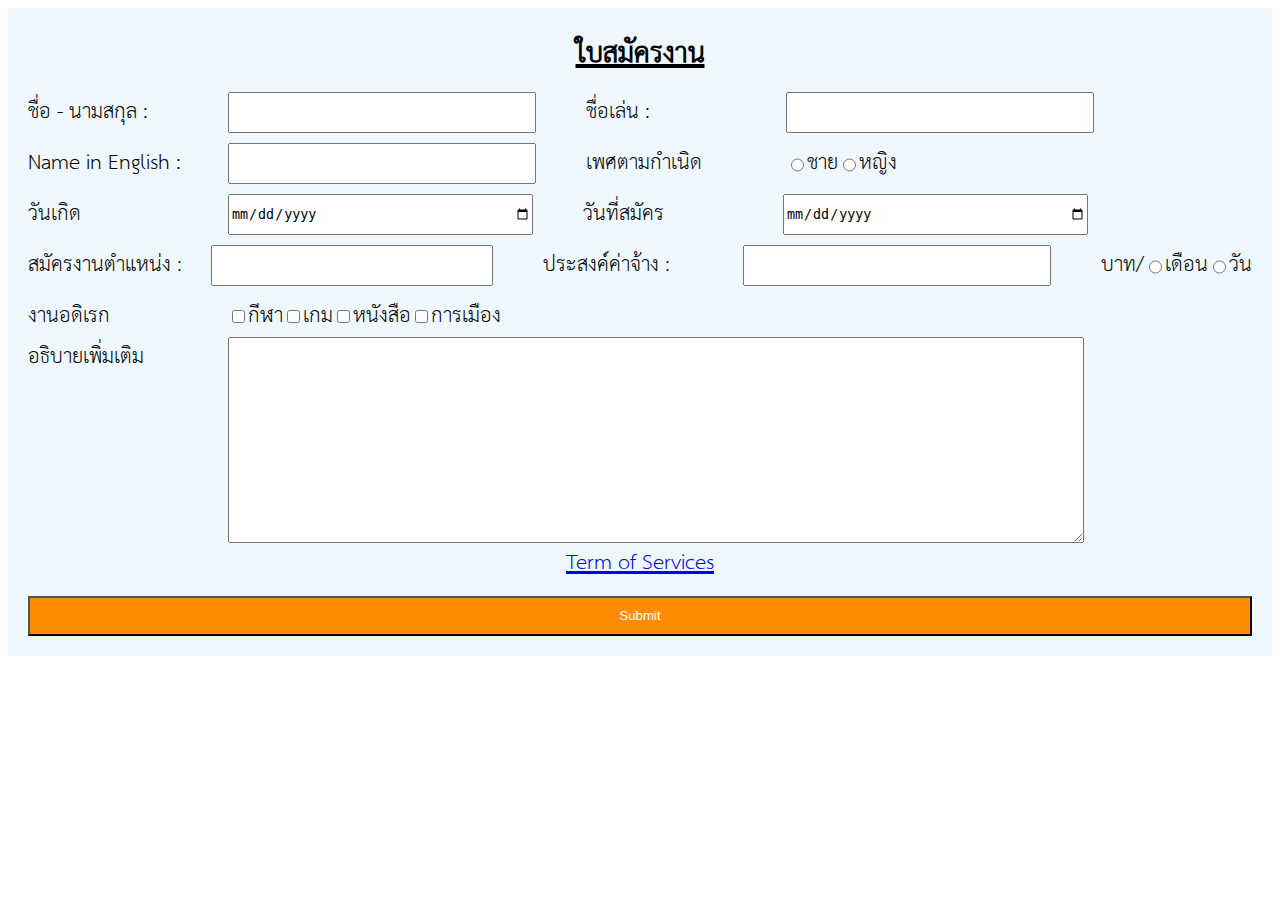
<file: index.html>
<!DOCTYPE html>
<html lang="en">
<head>
    <meta charset="UTF-8">
    <meta name="viewport" content="width=device-width, initial-scale=1.0">
    <title>Document</title>
    <link rel = "stylesheet" href = "index_style.css">
</head>
<body>

    <div class = "container">
        <div class = "header mb10px"> ใบสมัครงาน </div>

        <div class = "flex mb10px">
            <div class = "txtsize"> ชื่อ - นามสกุล : </div>
            <input type = "text" class = "longinp" name = "realname">
            <div class = "txtsize" > ชื่อเล่น : </div>
            <input type = "text" class = "longinp" name = "nickname">
        </div>

        <div class = "flex mb10px">
            <div class = "txtsize"> Name in English : </div>
            <input type = "text" class = "longinp" name = "engname">
            
            <div class = "Gender radflex">
                <div class = "txtsize"> เพศตามกำเนิด </div>
                <input name = "Gender" type = "radio" value = "male"> ชาย
                <input name = "Gender" type = "radio" value = "female"> หญิง
            </div>
        </div>

        <div class = "flex mb10px">
            <div class = "txtsize"> วันเกิด </div>
            <input type = "date" class = "longinp" name = "bdate">

            <div class = "txtsize" > วันที่สมัคร </div>
            <input type = "date" class = "longinp" name = "adate">
        </div>

        <div class = "flex mb10px">
            <div class = "txtsize"> สมัครงานตำแหน่ง : </div>
            <input type = "text" class = "longinp" name = "roles"> 
        
            <div class = "flex">
                <div class = "txtsize">  ประสงค์ค่าจ้าง :  </div>
                <input type="number" class = "longinp" name = "salary">
                
                <div class = "radflex">
                    <div > บาท/</div>
                    <input name = "moneytype" type="radio" value = "month"> เดือน
                    <input name = "moneytype" type="radio" value = "day"> วัน
                </div>
            </div>
        </div>

        <div class = "radflex">
            <div class = "txtsize"> งานอดิเรก </div>
            <input type = "checkbox" class = "interest" name = "interest" value = "กีฬา">กีฬา</input>
            <input type = "checkbox" class = "interest" name = "interest" value = "เกม">เกม</input>
            <input type = "checkbox" class = "interest" name = "interest" value = "หนังสือ">หนังสือ</input>
            <input type = "checkbox" class = "interest" name = "interest" value = "การเมือง">การเมือง</input>
        </div>

        <div class = "flex">
            <div class = "txtsize">อธิบายเพิ่มเติม</div>
            <textarea name = "description" id = "txtare"></textarea>
        </div>


        <div class = "text-center mb10px">
            <a href = "https://github.com/Hextech-Gunblade" target="_blank" > Term of Services</a>
        </div>

        <div class = "text-center">
            <button onclick="SubmitButton()" class = "submitbutton"> Submit </button>
        </div>

    </div>

    <script src = "index_javascipt.js">

    </script>
</body>
</html>
</file>
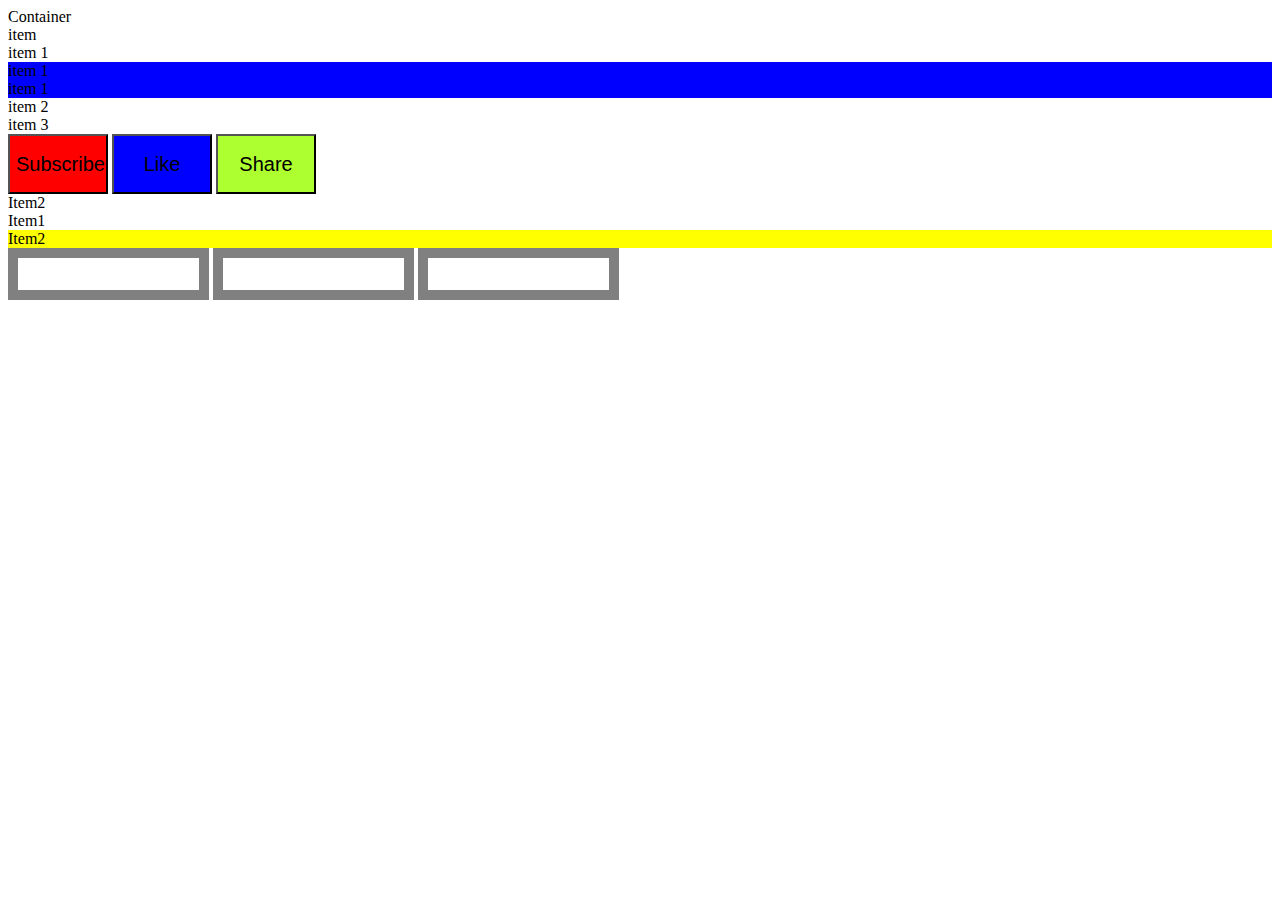
<file: CSS-Reponsive-ChildSelect.html>
<!DOCTYPE html>
<html lang="en">
<head>
    <meta charset="UTF-8">
    <meta name="viewport" content="width=device-width, initial-scale=1.0">
    <title>Document</title>

    <style>
        
        /* <!--  class in parent --> */
        .container .item .item  > .item{
            background-color: blue;
        }

        .button{
            font-size: 20px;
            width: 100px;
            height: 60px;
        }
        .button.sub{
            background-color: red;
        }
        .button.like{
            background-color: blue;
        }
        .button.share{
            background-color: greenyellow;
        }

        .item1 + .item2{
            background-color: yellow;
        }

        input[type=text]{
            border:10px gray solid;
            height: 30px;
        }
    </style>

</head>
<body>

    <!--  class ลูก , เลือกลูก -->
    <div  class = "container" > 
        Container
        <div class = "item"> 
            item

            <div class = "item"> 
                item 1
                <div class = "item"> 
                    item 1
                </div>
                <div class = "item"> 
                    item 1
                </div>
            </div>
            <div class = "item"> 
                item 2
            </div>
            <div class = "item"> 
                item 3
            </div>


        </div>
    </div>

    <!-- class มี base แล้ว add class จะแสดงผลเมื่อมีทั้ง 2 class -->
    <button class = "button sub">Subscribe</button>
    <button class = "button like">Like</button>
    <button class = "button share">Share</button>

    <!-- class เพื่อนบ้าน-->
    <div class = "item2"> Item2</div>
    <div class = "item1"> Item1</div>
    <div class = "item2"> Item2</div>

    <!--Atribute selector-->
    <input name = "firstname" type ="text">
    <input name = "lastname" type ="text">
    <input name = "description" type ="text">  
</body>
</html>
</file>
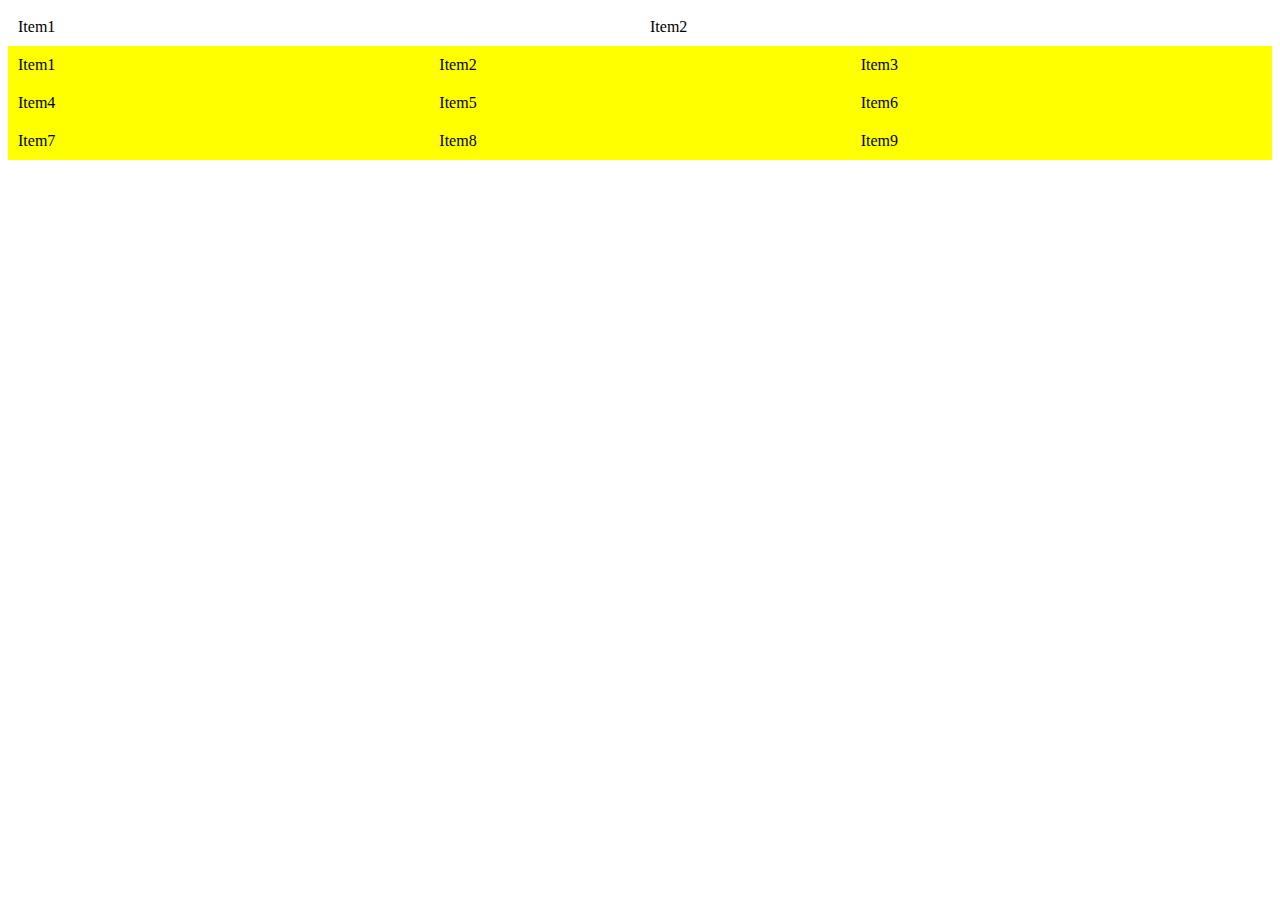
<file: CSS-Reponsive-Fluid_Layout.html>
<!DOCTYPE html>
<html lang="en">
<head>
    <meta charset="UTF-8">
    <meta name="viewport" content="width=device-width, initial-scale=1.0">
    <title>Document</title>
    <style>

        .container{
            display: flex;
        }
        .container .item{
            padding:10px;
            flex: 1;
        }
        .grid-container .item{
            padding:10px;
            background-color: yellow;
            flex: 1; 
        }
        .grid-container{
            display: grid;
            grid-template-columns: 1fr 1fr 1fr;
        }
        @media screen and (max-width: 768px){
            .container{
                flex-direction: column;
            }
            .grid-container{
                grid-template-columns: 1fr 1fr;
            }
        }
        @media screen and (max-width: 140px){
            .grid-container{
                grid-template-columns: 1fr;
            }
        }

    </style>
</head>
<body>
    <div class = "container">
        <!-- <div class = "row"> -->
            <div class = "item"> Item1 </div>
            <div class = "item"> Item2 </div>
        <!-- </div> -->
    </div>
    <div class = "grid-container">
        <!-- <div class = "row"> -->
            <div class = "item"> Item1 </div>
            <div class = "item"> Item2 </div>
            <div class = "item"> Item3 </div>
            <div class = "item"> Item4 </div>
            <div class = "item"> Item5 </div>
            <div class = "item"> Item6 </div>
            <div class = "item"> Item7 </div>
            <div class = "item"> Item8 </div>
            <div class = "item"> Item9 </div>
        <!-- </div> -->
    </div>
</body>
</html>
</file>
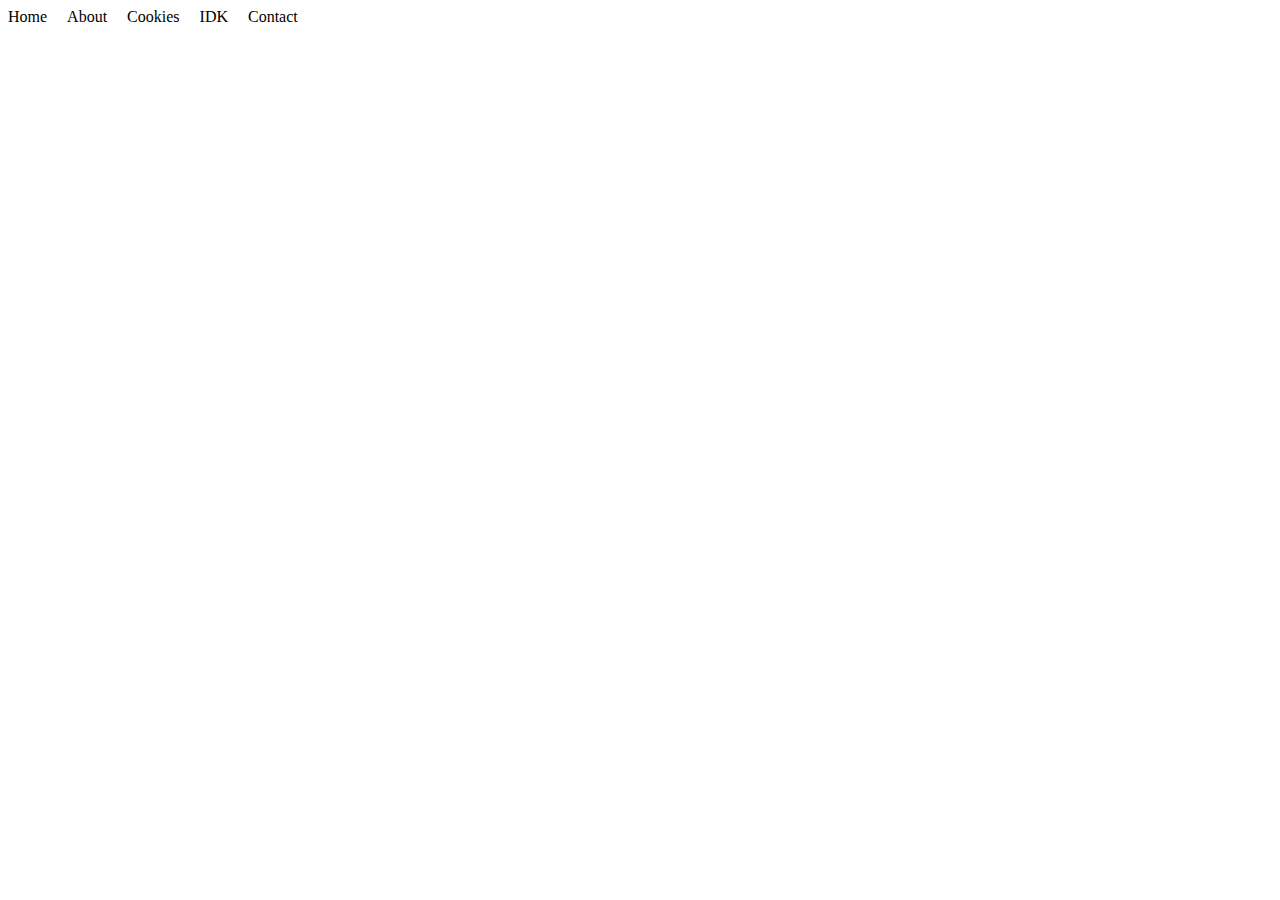
<file: CSS-Responsive-Navbar.html>
<!DOCTYPE html>
<html lang="en">
<head>
    <meta charset="UTF-8">
    <meta name="viewport" content="width=device-width, initial-scale=1.0">
    <title>Document</title>
    <style>
        .desktop ul {
            display: flex;
            list-style: none;
            margin : 0px;
            padding: 0px;

        }
        .mobile ul{
            list-style: none;
            margin : 0px;
            padding: 0px;
        }
        .desktop ul > li{
            margin-right: 20px;
        }


        .Header , .mobile{
            display:none;
        }
 
        @media screen and (max-width:768px){
            .desktop ul {
                display: none;
            }
            .Header{
                display: block;
            }
        }

        .Header:hover + .mobile{
            display:block;   
            background-color: yellow;
        }

        .Header + .mobile:hover{
            display: block;
            background-color: red;
        }
    </style>
</head>
<body>
    <div class = "desktop">
        <ul>
            <li >Home</li>
            <li >About</li>
            <li >Cookies</li>
            <li >IDK</li>
            <li >Contact</li>
        </ul>
    </div>

    <div class = "Header"> Menu </div>
    <div class = "mobile">
        <ul>
            <li >Home</li>
            <li >About</li>
            <li >Cookies</li>
            <li >IDK</li>
            <li >Contact</li>
        </ul>
    </div>
</body>
</html>
</file>
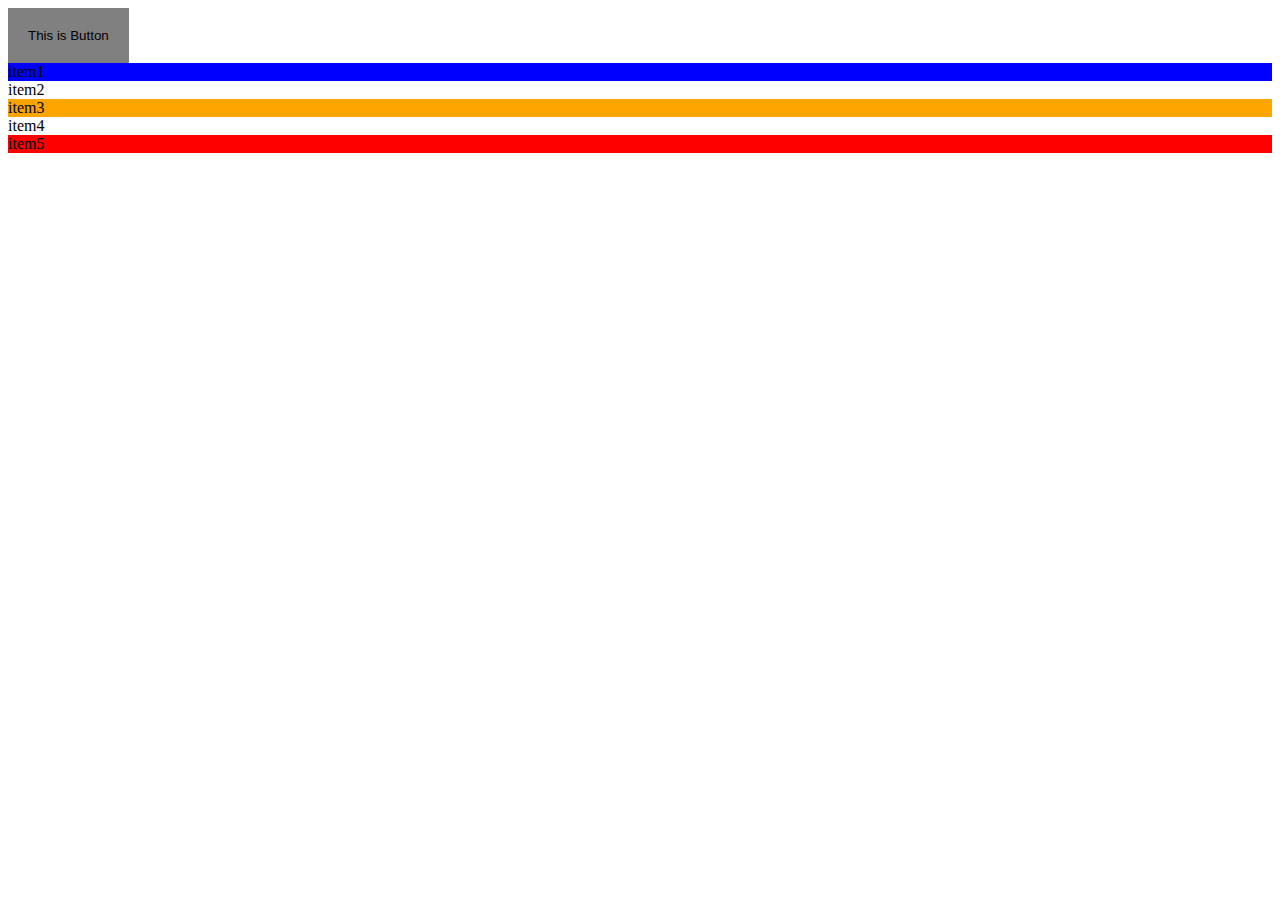
<file: CSS-Responsive-Pseudo-Class-Selector.html>
<!DOCTYPE html>
<html lang="en">
<head>
    <meta charset="UTF-8">
    <meta name="viewport" content="width=, initial-scale=1.0">
    <title>Document</title>
    <style>
        .button{
            background-color: gray;
            border:0px;
            padding :20px;

        }
        .button:hover{
            background-color: blue;
        }
        .button:active{
            background-color: orange;
        }
        .button:focus{
            background-color: red;
        }

        .container .item:first-child{
            background-color: blue;
        }
        .container .item:last-child{
            background-color: red;
        }
        .container .item:nth-child(3){
            background-color: orange;
        }
    </style>
</head>
<body>

    <!-- 1.hover ลากเมาสส์ไปวางข้างบน 2.active กดค้าง 3.focus โดนกดล่าสุด-->
    <button class = "button"> This is Button </button>
    
    <!-- การเลือก child-->
    <div>
        <div class = "container">  
            <div class = "item">item1</div>
            <div class = "item">item2</div>
            <div class = "item">item3</div>
            <div class = "item">item4</div>
            <div class = "item">item5</div>
        </div>
    </div>

</body>
</html>
</file>
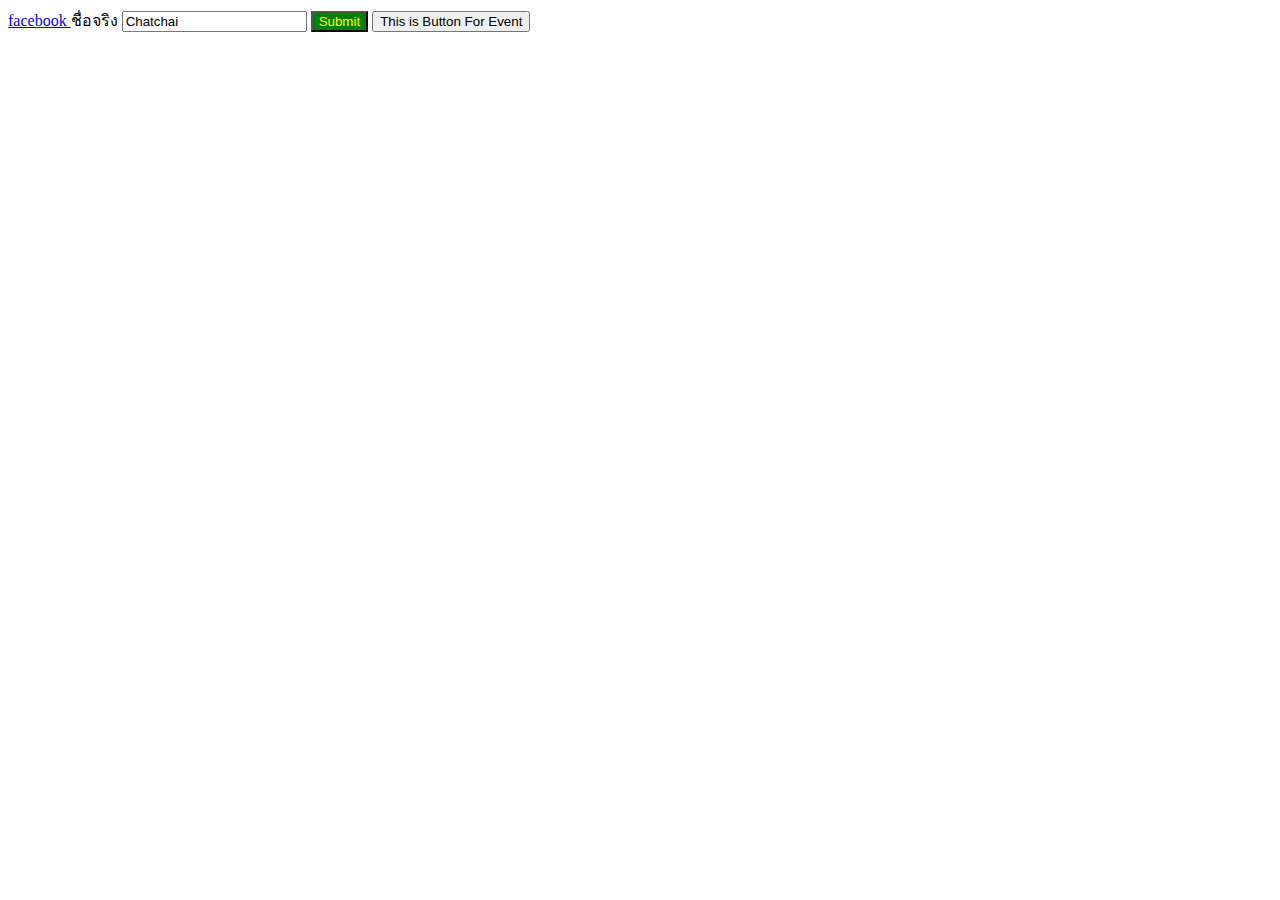
<file: JS-Edit Attribute.html>
<!DOCTYPE html>
<html lang="en">
<head>
    <meta charset="UTF-8">
    <meta name="viewport" content="width=, initial-scale=1.0">
    <title>Document</title>
    <style>
        #submitbutton{
            background-color: green;
            color: yellow;
        }
    </style>
</head>
<body>
    <a id = "FBlink" href = "https://web.facebook.com/" target="_blank"> facebook </a>
    ชื่อจริง <input type = "text" id = "firstname" name = "firstname" value ="Chatchai">

    <button id="submitbutton" onclick = "submitfx()"> Submit </button>

    <button onclick = "submit2fx(event)"> This is Button For Event </button>

    <script>
        let FBlinkDom = document.getElementById("FBlink")
        console.log(FBlinkDom.getAttribute("href"))
        console.log(FBlinkDom.getAttribute("target"))
        FBlinkDom.setAttribute("href","https://www.youtube.com/watch?v=K110MtP_Mis")

        let submitbuttonDom = document.getElementById("submitbutton")
        const submitfx = () =>{
            submitbuttonDom.setAttribute("disabled" , "true")
            submitbuttonDom.style.backgroundColor = "red"
        }

        const submit2fx = (event) =>{
            let event_receptor = event.target 
            event_receptor.setAttribute("disabled" , "true")
            event_receptor.style.backgroundColor = "blue"
        }

        let firstnameDOM = document.getElementById("firstname")
        console.log(firstnameDOM.getAttribute("value"))
    </script>
</body>
</html>
</file>
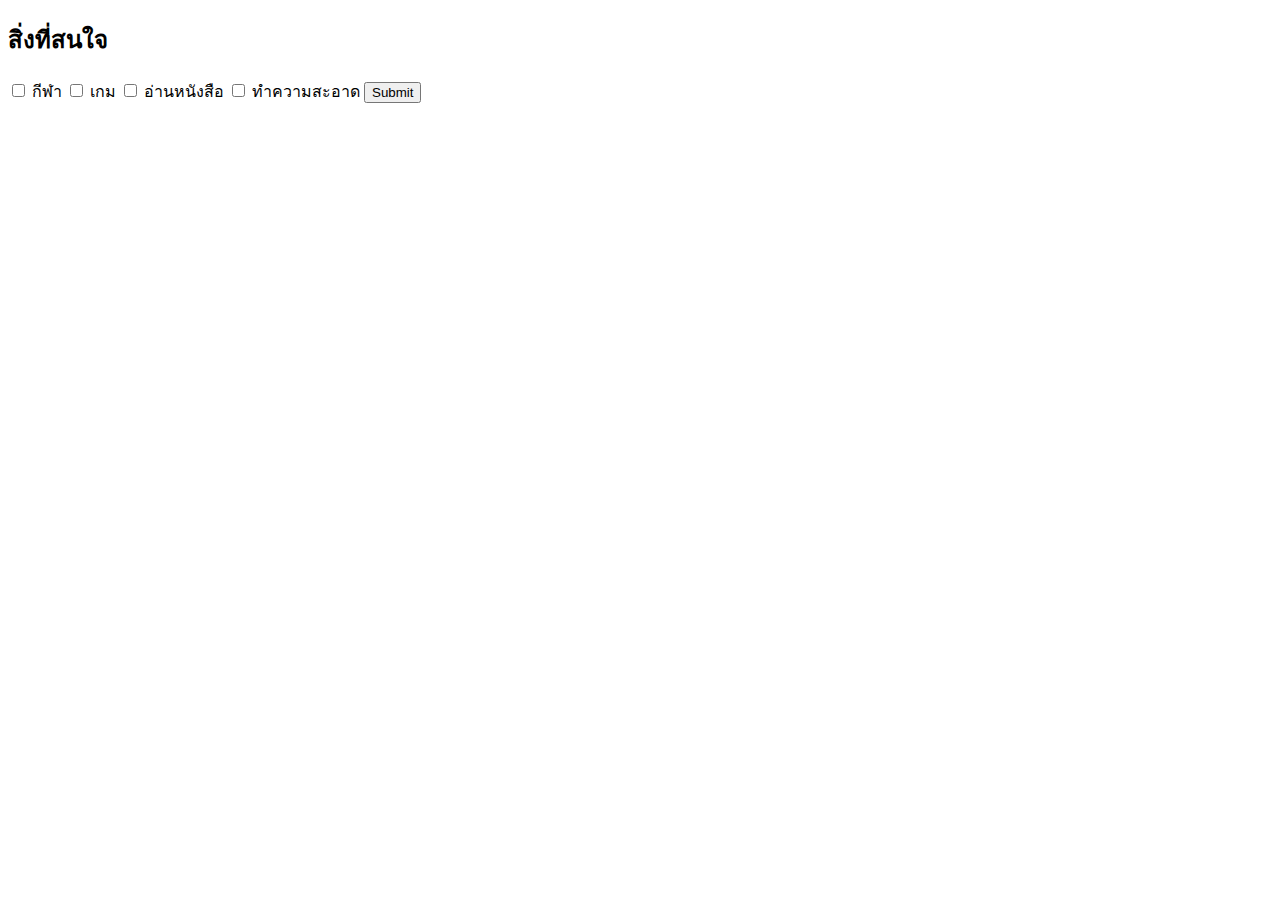
<file: Test.html>
<!DOCTYPE html>
<html lang="en">
<head>
    <meta charset="UTF-8">
    <meta name="viewport" content="width=device-width, initial-scale=1.0">
    <title>Document</title>
    <script>
    </script>
    <style>
    </style>
</head>
<body>
    <div>
        <h2> สิ่งที่สนใจ </h2>
        <div id = "content">            
            
        </div>
    </div>
    <input type = "checkbox" name = "interest" value = "กีฬา"> กีฬา
    <input type = "checkbox" name = "interest" value = "เกม"> เกม
    <input type = "checkbox" name = "interest" value = "อ่านหนังสือ"> อ่านหนังสือ
    <input type = "checkbox" name = "interest" value = "ทำความสะอาด"> ทำความสะอาด
    <button name = "button" onclick="ButtonClick()"> Submit </button>
    <script >
        const ButtonClick = () => {
            
            let chDOM = document.querySelectorAll('input[name=interest]')
            let selected_output = "<ul>"
            // console.log(chDOM)
            for(let i = 0 ;i<chDOM.length;i++){
                if( chDOM[i].checked == true){
                    // console.log(chDOM[i].value);
                    selected_output += "<li>" + chDOM[i].value + "</li>"
                }
            }
            selected_output += "</ul>"
            let content = document.getElementById("content")
            content.innerHTML = selected_output
        }
    </script>
</body>
</html>
</file>
<file: index_style.css>
@font-face {
    font-family: 'THS';
    src: url(./THSarabunNew/THSarabunNew.ttf);
}
body{
    font-family: 'THS';
    font-size: 30px;
}

.container{
    width : 100%;
    margin-left: auto;
    margin-right: auto;
    background-color: aliceblue;
    padding: 20px;
    box-sizing: border-box;
}

.header{
    font-size: 40px;
    font-weight: bold;
    text-decoration: underline;
    text-align: center;
}
.flex{
    display: flex;
}
.radflex{
    display: flex;
}

.mb10px{
    margin-bottom: 10px;
}

.longinp{
    width: 300px;
     margin-right: 50px;
}

.text-box {
    text-decoration: underline dotted;
    text-decoration-color: #000; /* Optional: Set underline color */
}

.text-center{
    text-align: center;
}
.txtsize{
    width: 200px;
}
.submitbutton{
    border: 1;
    width: 100%;
    height: 40px;
    background-color: darkorange;
    color: white;
}
#txtare{
    width: 850px;
    height: 200px;
}
.mgright{
    margin-right: 50px;
}

@media screen and (max-width:768px){
    .flex{
        flex-direction: column;
    }
    #txtare{
        width: 500px;
    }
}
</file>
